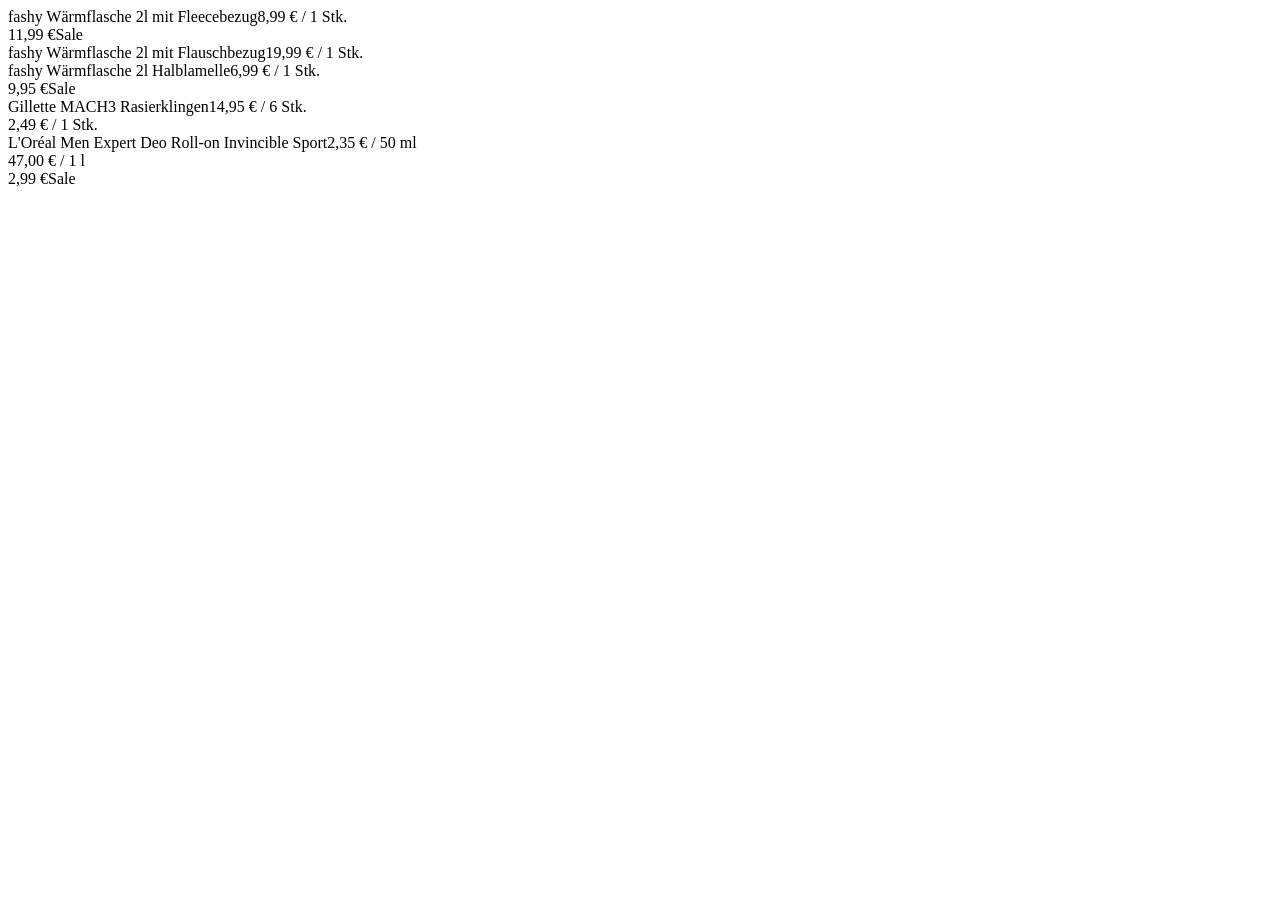
<file: tests/fixtures/offer_coverage/mueller_mixed_listing.html>
<html><title>Drogerie Aktion</title><article><a aria-label="Details zu fashy Wärmflasche 2l mit Fleecebezug" class="_42vPwq_product-tile__image-section _42vPwq_product-tile__image-section--with-variants" data-product-id="415080" data-track-id="product" href="/p/fashy-waermflasche-2l-mit-fleecebezug-415080/" tabindex="0"></a><span class="_42vPwq_product-tile__product-name body-bold">fashy Wärmflasche 2l mit Fleecebezug</span><span class="QH6KrG_product-price__main-price--tile QH6KrG_product-price__main-price-accent" data-testid="plp-currentPrice-label" data-track-id="priceContainer">8,99 €</span><span class="QH6KrG_product-price__capacity"> / <!-- -->1<!-- --> <!-- -->Stk.</span><div class="QH6KrG_product-price__base-price text-lg-immutable"></div><span class="QH6KrG_product-price__strike-price-value" data-testid="plp-strikePrice-label">11,99 €</span><span class="JXSima_product-badges__text">Sale</span></article><article><a aria-label="Details zu fashy Wärmflasche 2l mit Flauschbezug" class="_42vPwq_product-tile__image-section _42vPwq_product-tile__image-section--with-variants" data-product-id="2735691" data-track-id="product" href="/p/fashy-waermflasche-2l-mit-flauschbezug-2735691/" tabindex="0"></a><span class="_42vPwq_product-tile__product-name body-bold">fashy Wärmflasche 2l mit Flauschbezug</span><span class="QH6KrG_product-price__main-price--tile QH6KrG_product-price__main-price" data-testid="plp-currentPrice-label" data-track-id="priceContainer">19,99 €</span><span class="QH6KrG_product-price__capacity"> / <!-- -->1<!-- --> <!-- -->Stk.</span><div class="QH6KrG_product-price__base-price text-lg-immutable"></div></article><article><a aria-label="Details zu fashy Wärmflasche 2l Halblamelle" class="_42vPwq_product-tile__image-section" data-product-id="438747" data-track-id="product" href="/p/fashy-waermflasche-2l-halblamelle-438786/" tabindex="0"></a><span class="_42vPwq_product-tile__product-name body-bold">fashy Wärmflasche 2l Halblamelle</span><span class="QH6KrG_product-price__main-price--tile QH6KrG_product-price__main-price-accent" data-testid="plp-currentPrice-label" data-track-id="priceContainer">6,99 €</span><span class="QH6KrG_product-price__capacity"> / <!-- -->1<!-- --> <!-- -->Stk.</span><div class="QH6KrG_product-price__base-price text-lg-immutable"></div><span class="QH6KrG_product-price__strike-price-value" data-testid="plp-strikePrice-label">9,95 €</span><span class="JXSima_product-badges__text">Sale</span></article><article><a aria-label="Details zu Gillette MACH3 Rasierklingen" class="_42vPwq_product-tile__image-section" data-product-id="2410830" data-track-id="product" href="/p/gillette-mach3-rasierklingen-2410830/" tabindex="0"></a><span class="_42vPwq_product-tile__product-name body-bold">Gillette MACH3 Rasierklingen</span><span class="QH6KrG_product-price__main-price--tile QH6KrG_product-price__main-price" data-testid="plp-currentPrice-label" data-track-id="priceContainer">14,95 €</span><span class="QH6KrG_product-price__capacity"> / <!-- -->6<!-- --> <!-- -->Stk.</span><div class="QH6KrG_product-price__base-price text-lg-immutable"><span>2,49 € / 1 Stk.</span></div></article><article><a aria-label="Details zu L'Oréal Men Expert Deo Roll-on Invincible Sport" class="_42vPwq_product-tile__image-section" data-product-id="2124176" data-track-id="product" href="/p/loreal-men-expert-deo-roll-on-invincible-sport-2124176/" tabindex="0"></a><span class="_42vPwq_product-tile__product-name body-bold">L'Oréal Men Expert Deo Roll-on Invincible Sport</span><span class="QH6KrG_product-price__main-price--tile QH6KrG_product-price__main-price-accent" data-testid="plp-currentPrice-label" data-track-id="priceContainer">2,35 €</span><span class="QH6KrG_product-price__capacity"> / <!-- -->50<!-- --> <!-- -->ml</span><div class="QH6KrG_product-price__base-price text-lg-immutable"><span>47,00 € / 1 l</span></div><span class="QH6KrG_product-price__strike-price-value" data-testid="plp-strikePrice-label">2,99 €</span><span class="JXSima_product-badges__text">Sale</span></article></html>
</file>
